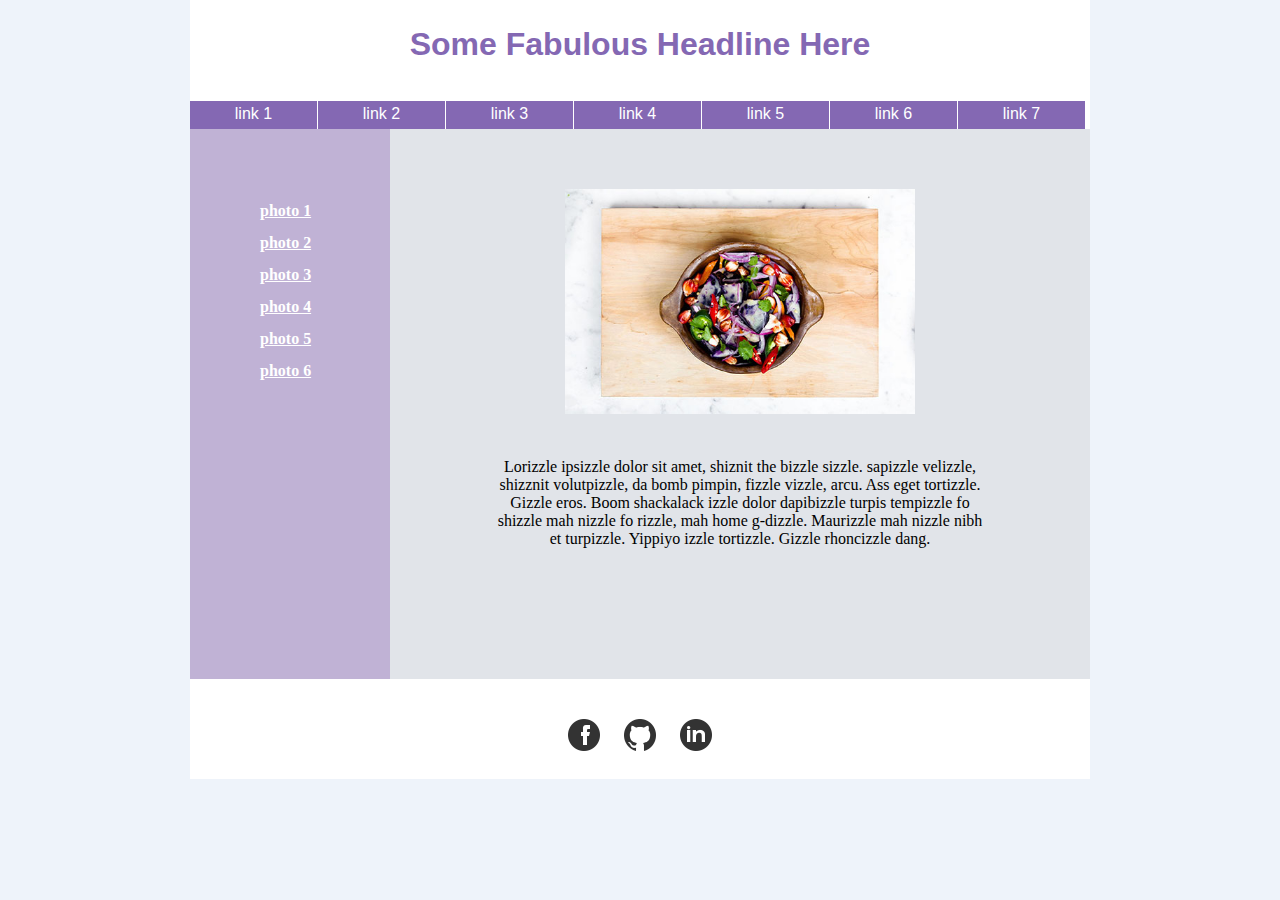
<file: index.html>
<!DOCTYPE html>
<html>
    <head>
        <meta charset="UTF-8">
        <title>Mockup Practice</title>
        <link href="styles/stylesheet.css" rel="stylesheet" type="text/css" />
    </head>
    <body>
    <div id="divBody">
        <header>
            <!-- headline -->
            <h1>Some Fabulous Headline Here</h1>
            <nav id="navBar">
                <ul>
                    <li><a href="#">link 1</a></li>
                    <li><a href="#">link 2</a></li>
                    <li><a href="#">link 3</a></li>
                    <li><a href="#">link 4</a></li>
                    <li><a href="#">link 5</a></li>
                    <li><a href="#">link 6</a></li>
                    <li><a href="#">link 7</a></li>
                </ul>
            </nav>
        </header>

        <section>
            <nav id="navLeft">
                <ul>
                    <li><a href="#">photo 1</a></li>
                    <li><a href="#">photo 2</a></li>
                    <li><a href="#">photo 3</a></li>
                    <li><a href="#">photo 4</a></li>
                    <li><a href="#">photo 5</a></li>
                    <li><a href="#">photo 6</a></li>
                </ul>
            </nav>

        </section>

        <section id="sectionMain">
            <img src="images/bowl-veggies.jpg" alt="Bowl of Veggies" />
            <blockquote>
                <p>Lorizzle ipsizzle dolor sit amet, shiznit the bizzle sizzle. 
                sapizzle velizzle, shizznit volutpizzle, da bomb pimpin, fizzle 
                vizzle, arcu. Ass eget tortizzle. Gizzle eros. Boom shackalack 
                izzle dolor dapibizzle turpis tempizzle fo shizzle mah nizzle fo 
                rizzle, mah home g-dizzle. Maurizzle mah nizzle nibh et turpizzle. 
                Yippiyo izzle tortizzle. Gizzle rhoncizzle dang.</p>
            </blockquote>
        </section>

        <footer>
            <img src="images/facebook.png" alt="Facebook" />
            <img src="images/github.png" alt="GitHub" />
            <img src="images/linked-in.png" alt="LinkedIn" />
        </footer>

    </div>
    </body>
</html>
</file>
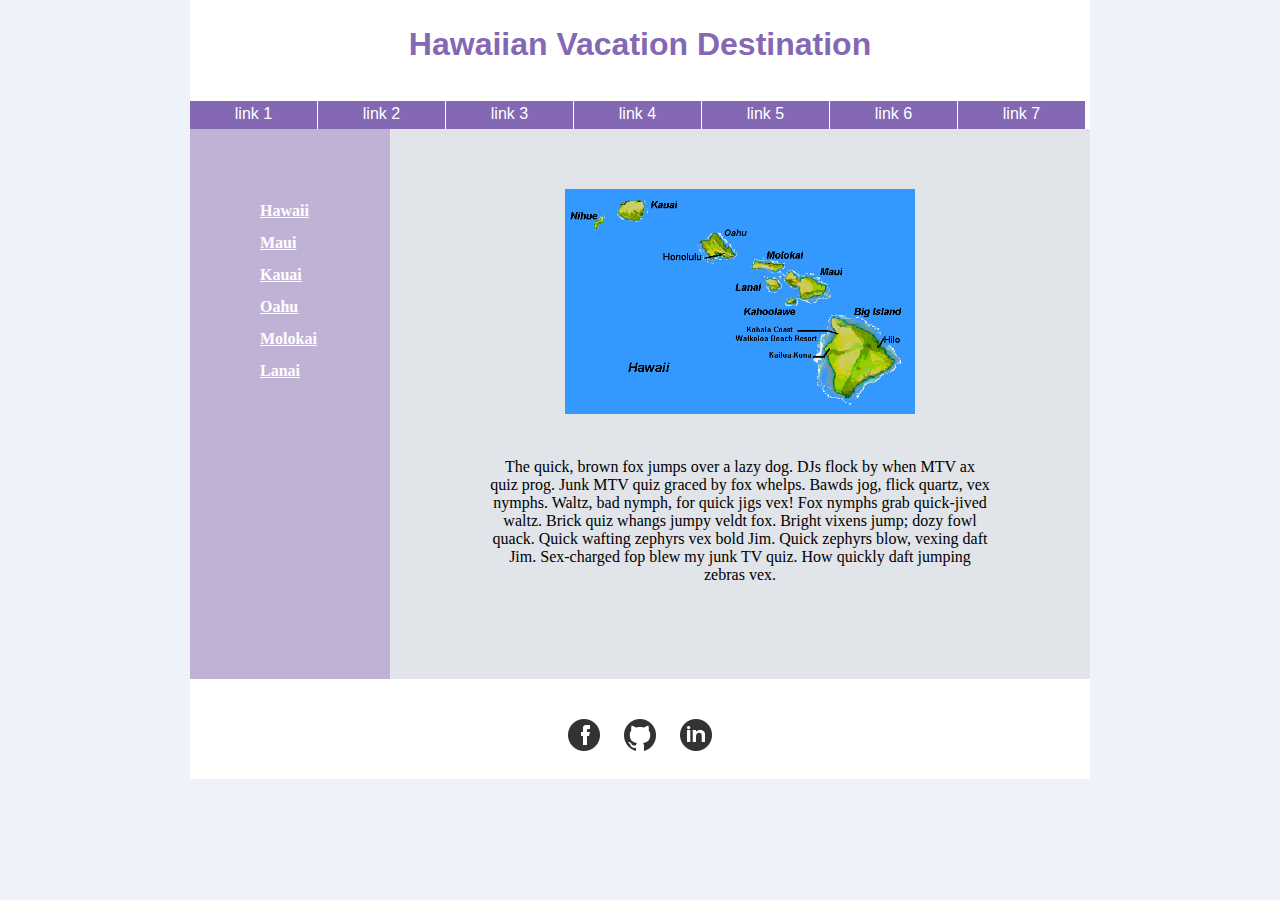
<file: index2.html>
<!DOCTYPE html>
<html>
    <head>
        <meta charset="UTF-8">
        <title>Mockup Practice</title>
        <link href="styles/stylesheet.css" rel="stylesheet" type="text/css" />
    </head>
    <body>
    <div id="divBody">
        <header>
            <!-- headline -->
            <h1>Hawaiian Vacation Destination</h1>
            <nav id="navBar">
                <ul>
                    <li><a href="#">link 1</a></li>
                    <li><a href="#">link 2</a></li>
                    <li><a href="#">link 3</a></li>
                    <li><a href="#">link 4</a></li>
                    <li><a href="#">link 5</a></li>
                    <li><a href="#">link 6</a></li>
                    <li><a href="#">link 7</a></li>
                </ul>
            </nav>
        </header>

        <section>
            <nav id="navLeft">
                <ul>
                    <li><a href="#">Hawaii</a></li>
                    <li><a href="#">Maui</a></li>
                    <li><a href="#">Kauai</a></li>
                    <li><a href="#">Oahu</a></li>
                    <li><a href="#">Molokai</a></li>
                    <li><a href="#">Lanai</a></li>
                </ul>
            </nav>

        </section>

        <section id="sectionMain">
            <img src="images/hawaiian-islands.gif" alt="Bowl of Veggies" />
            <blockquote>
                <p>The quick, brown fox jumps over a lazy dog. DJs flock by when MTV ax quiz prog. 
                    Junk MTV quiz graced by fox whelps. Bawds jog, flick quartz, vex nymphs. Waltz, 
                    bad nymph, for quick jigs vex! Fox nymphs grab quick-jived waltz. Brick quiz 
                    whangs jumpy veldt fox. Bright vixens jump; dozy fowl quack. Quick wafting 
                    zephyrs vex bold Jim. Quick zephyrs blow, vexing daft Jim. Sex-charged fop blew 
                    my junk TV quiz. How quickly daft jumping zebras vex. </p>
            </blockquote>
        </section>

        <footer>
            <img src="images/facebook.png" alt="Facebook" />
            <img src="images/github.png" alt="GitHub" />
            <img src="images/linked-in.png" alt="LinkedIn" />
        </footer>

    </div>
    </body>
</html>
</file>
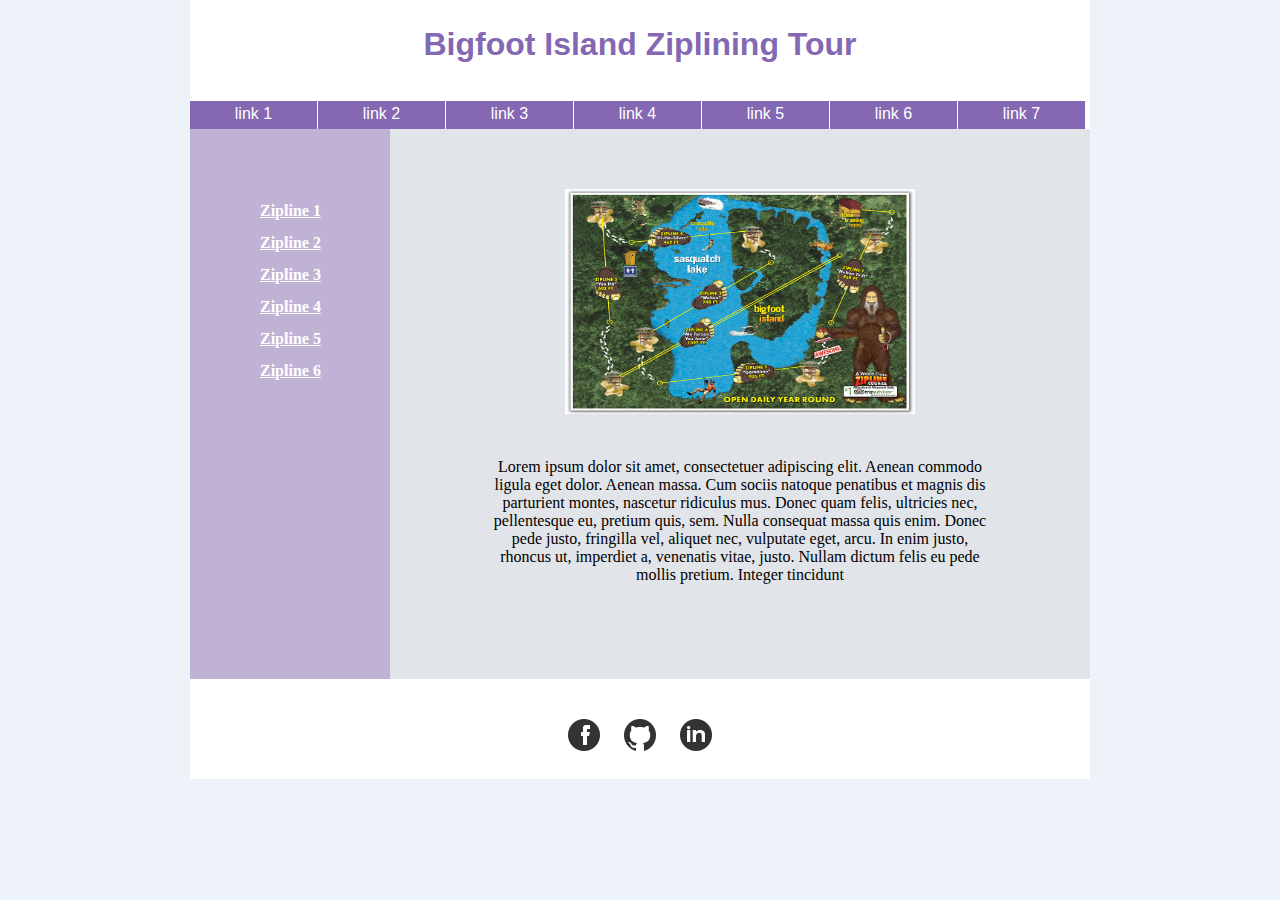
<file: index3.html>
<!DOCTYPE html>
<html>
    <head>
        <meta charset="UTF-8">
        <title>Mockup Practice</title>
        <link href="styles/stylesheet.css" rel="stylesheet" type="text/css" />
    </head>
    <body>
    <div id="divBody">
        <header>
            <!-- headline -->
            <h1>Bigfoot Island Ziplining Tour</h1>
            <nav id="navBar">
                <ul>
                    <li><a href="#">link 1</a></li>
                    <li><a href="#">link 2</a></li>
                    <li><a href="#">link 3</a></li>
                    <li><a href="#">link 4</a></li>
                    <li><a href="#">link 5</a></li>
                    <li><a href="#">link 6</a></li>
                    <li><a href="#">link 7</a></li>
                </ul>
            </nav>
        </header>

        <section>
            <nav id="navLeft">
                <ul>
                    <li><a href="#">Zipline 1</a></li>
                    <li><a href="#">Zipline 2</a></li>
                    <li><a href="#">Zipline 3</a></li>
                    <li><a href="#">Zipline 4</a></li>
                    <li><a href="#">Zipline 5</a></li>
                    <li><a href="#">Zipline 6</a></li>
                </ul>
            </nav>

        </section>

        <section id="sectionMain">
            <img src="images/zipline.jpg" alt="Bowl of Veggies" />
            <blockquote>
                <p>Lorem ipsum dolor sit amet, consectetuer adipiscing elit. Aenean commodo ligula 
                    eget dolor. Aenean massa. Cum sociis natoque penatibus et magnis dis parturient 
                    montes, nascetur ridiculus mus. Donec quam felis, ultricies nec, pellentesque 
                    eu, pretium quis, sem. Nulla consequat massa quis enim. Donec pede justo, 
                    fringilla vel, aliquet nec, vulputate eget, arcu. In enim justo, rhoncus ut, 
                    imperdiet a, venenatis vitae, justo. Nullam dictum felis eu pede mollis pretium. 
                    Integer tincidunt</p>
            </blockquote>
        </section>

        <footer>
            <img src="images/facebook.png" alt="Facebook" />
            <img src="images/github.png" alt="GitHub" />
            <img src="images/linked-in.png" alt="LinkedIn" />
        </footer>

    </div>
    </body>
</html>
</file>
<file: styles/stylesheet.css>
body 
{  
    margin-top: 0px;
    background-color: #EEF3FA;
}

header
{
    background-color: White;
    height: 50px;
    padding-top: 5px;
}

#divBody 
{
    width: 900px;
    margin-left: auto;
    margin-right: auto;
    background-color: White;
}

h1 
{
    font-family:Arial;
	color: #8468B3;
	text-align: center;
}

#navBar 
{
    float: right;
}

#navBar ul 
{
    margin-left: 0;
    margin-right: 0;
    width: 900px;
    list-style: none;
}

#navBar li {
    display:inline-block;
	float: left;
	margin-left: 0;
	margin-right: 1px;
}

#navBar li a {
	display:block;
	min-width:127px;
	height: 28px;
	text-align: center;
	line-height: 25px;
	font-family: "Helvetica Neue", Helvetica, Arial, sans-serif;
	color: #fff;
	background: #8468B3;
	text-decoration: none;
}

#navLeft 
{
    float: left;
    width: 200px;
    height: 550px;
    background-color: #C0B2D5;
    line-height: 2em;
}

#navLeft ul 
{
    margin-top: 33%;
	list-style: none;
}

#navLeft li {
	text-decoration: none;
    padding-left: 30px;

}

#navLeft li a 
{
	color: White;
	font-weight: bold;
}

#sectionMain {
	background: #E1E4E9;
	margin-top: 74px;
	height: 550px;
	text-align: center;
	margin-left: 200px;
}

#sectionMain img {
	padding-top: 60px;
	width: 350px;
	height: 225px;
}

blockquote 
{
    margin: 40px 100px 0px 100px;
}

footer {
	text-align: center;
	height: 100px;
}

footer img {
	width: 2em;
	height: 2em;
	margin-top: 30px;
	padding: 10px;
}
</file>
